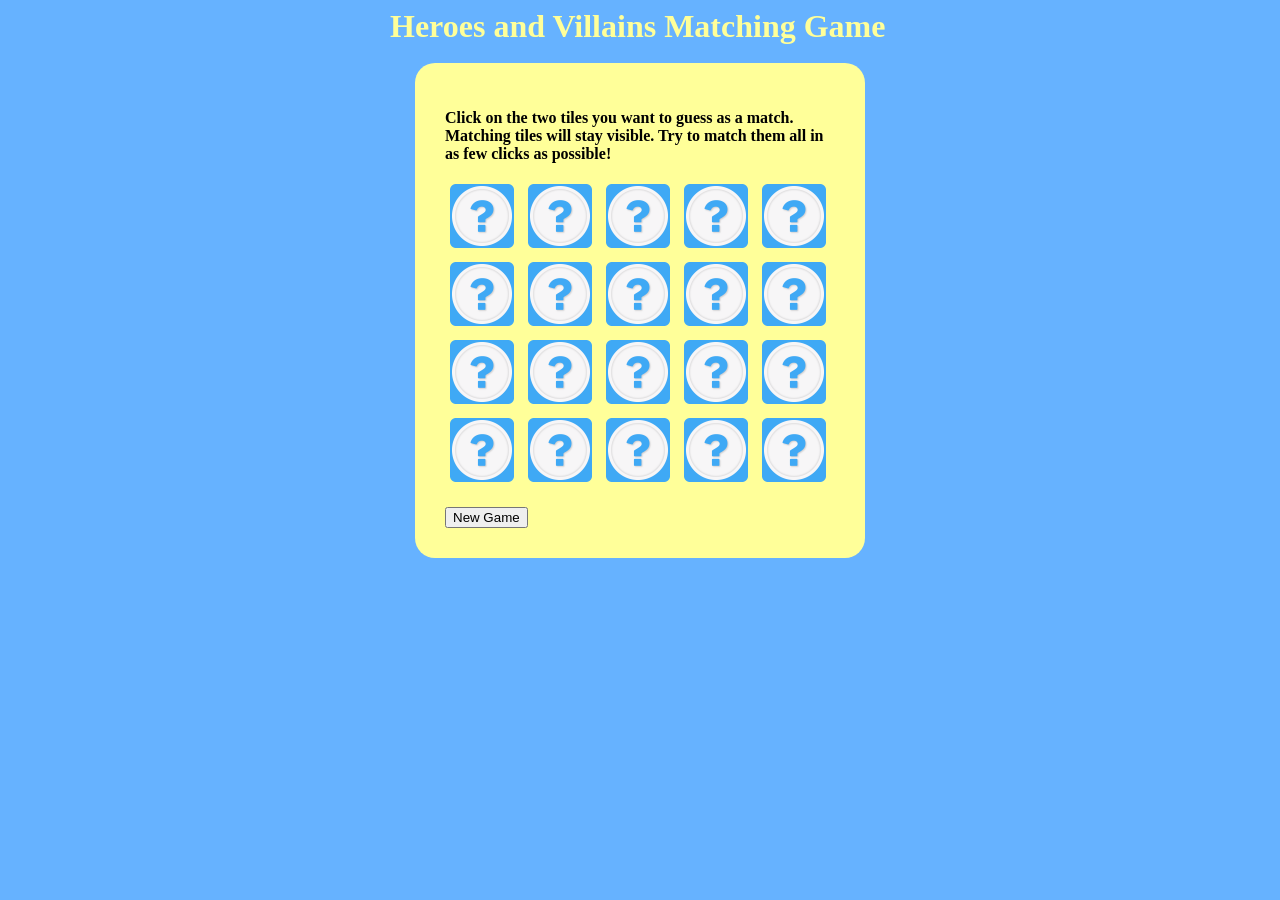
<file: index.html>
<html>
  <head>
	<link rel="stylesheet" href="css/style.css" type="text/css" media="screen">
  </head>
  <body>
  <h1 id="gametitle">Heroes and Villains Matching Game</h1>
  </br>
  <div id="board">
	<p><strong>Click on the two tiles you want to guess as a match. Matching tiles will stay visible. Try to match them all in as few clicks as possible!</strong></p>
	<div>
		<span id="1"  name=""><img src="img/questionmark.png"></span>
		<span id="2"  name=""><img src="img/questionmark.png"></span>
		<span id="3"  name=""><img src="img/questionmark.png"></span>
		<span id="4" name=""><img src="img/questionmark.png"></span>
		<span id="5" name=""><img src="img/questionmark.png"></span>
	</div>
	<div>
		<span id="6" name=""><img src="img/questionmark.png"></span>
		<span id="7" name=""><img src="img/questionmark.png"></span>
		<span id="8" name=""><img src="img/questionmark.png"></span>
		<span id="9" name=""><img src="img/questionmark.png"></span>
		<span id="10" name=""><img src="img/questionmark.png"></span>
	</div>
	<div>
		<span id="11" name=""><img src="img/questionmark.png"></span>
		<span id="12" name=""><img src="img/questionmark.png"></span>
		<span id="13" name=""><img src="img/questionmark.png"></span>
		<span id="14" name=""><img src="img/questionmark.png"></span>
		<span id="15" name=""><img src="img/questionmark.png"></span>
	</div>
	<div>
		<span id="16" name=""><img src="img/questionmark.png"></span>
		<span id="17" name=""><img src="img/questionmark.png"></span>
		<span id="18" name=""><img src="img/questionmark.png"></span>
		<span id="19" name=""><img src="img/questionmark.png"></span>
		<span id="20" name=""><img src="img/questionmark.png"></span>
	</div>
	<strong><p id="countDisplay"></p></strong>
	<button type="button" onclick="refresh()">New Game</button>
 </div>
	<script src="http://code.jquery.com/jquery-1.11.0.min.js" type="text/javascript" charset="utf-8"></script>
	<script src="js/matchingJS.js" type="text/javascript" charset="utf-8"></script>
  </body>
</html>
</file>
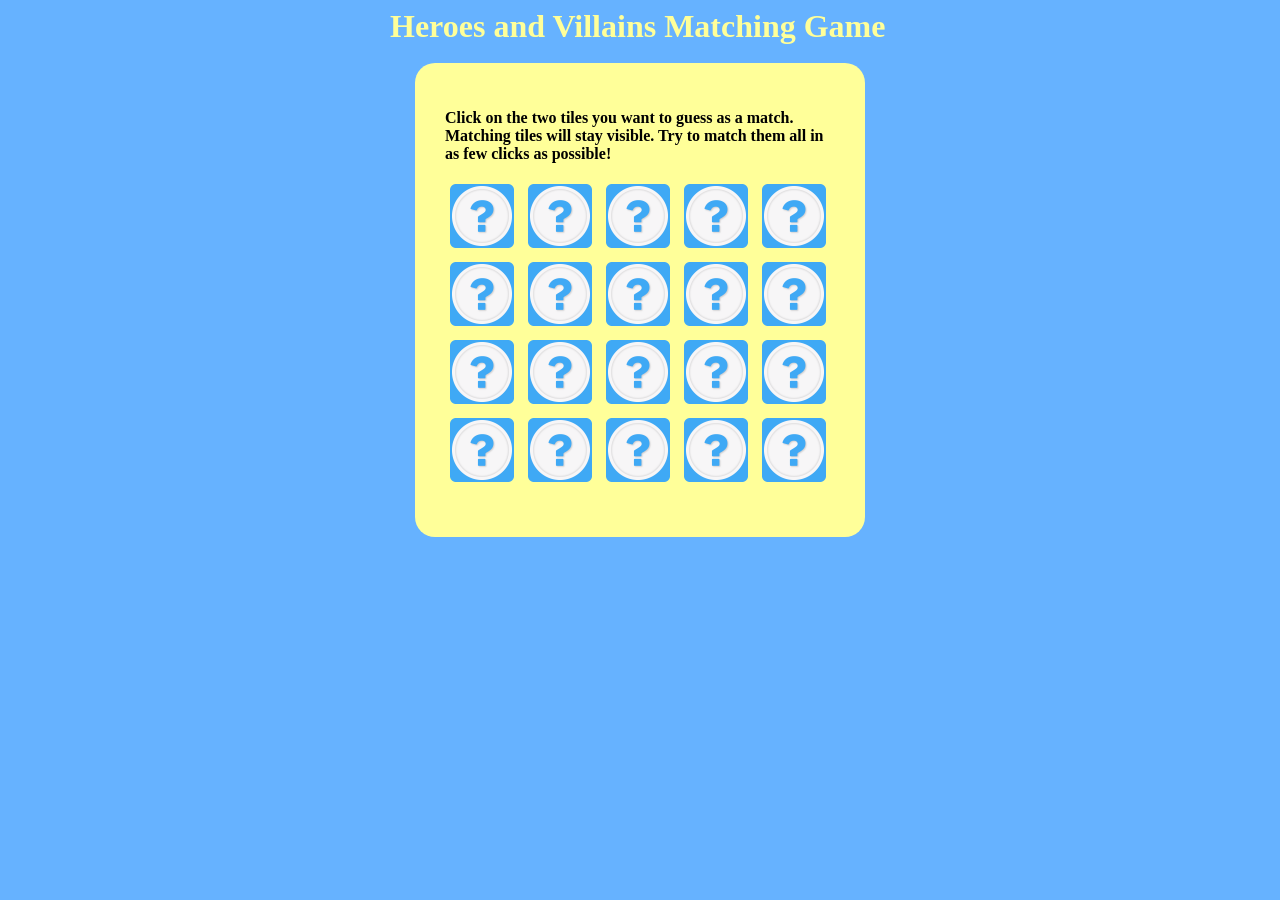
<file: matching.html>
<html>
  <head>
	<link rel="stylesheet" href="css/style.css" type="text/css" media="screen">
  </head>
  <body>
  <h1 id="gametitle">Heroes and Villains Matching Game</h1>
  </br>
  <div id="board">
	<p><strong>Click on the two tiles you want to guess as a match. Matching tiles will stay visible. Try to match them all in as few clicks as possible!</strong></p>
	<div>
		<span id="1"  name=""><img src="img/questionmark.png"></span>
		<span id="2"  name=""><img src="img/questionmark.png"></span>
		<span id="3"  name=""><img src="img/questionmark.png"></span>
		<span id="4" name=""><img src="img/questionmark.png"></span>
		<span id="5" name=""><img src="img/questionmark.png"></span>
	</div>
	<div>
		<span id="6" name=""><img src="img/questionmark.png"></span>
		<span id="7" name=""><img src="img/questionmark.png"></span>
		<span id="8" name=""><img src="img/questionmark.png"></span>
		<span id="9" name=""><img src="img/questionmark.png"></span>
		<span id="10" name=""><img src="img/questionmark.png"></span>
	</div>
	<div>
		<span id="11" name=""><img src="img/questionmark.png"></span>
		<span id="12" name=""><img src="img/questionmark.png"></span>
		<span id="13" name=""><img src="img/questionmark.png"></span>
		<span id="14" name=""><img src="img/questionmark.png"></span>
		<span id="15" name=""><img src="img/questionmark.png"></span>
	</div>
	<div>
		<span id="16" name=""><img src="img/questionmark.png"></span>
		<span id="17" name=""><img src="img/questionmark.png"></span>
		<span id="18" name=""><img src="img/questionmark.png"></span>
		<span id="19" name=""><img src="img/questionmark.png"></span>
		<span id="20" name=""><img src="img/questionmark.png"></span>
	</div>
	<strong><p id="countDisplay"></p></strong>
 </div>
	<script src="http://code.jquery.com/jquery-1.11.0.min.js" type="text/javascript" charset="utf-8"></script>
	<script src="js/matchingJS.js" type="text/javascript" charset="utf-8"></script>
  </body>
</html>
</file>
<file: css/style.css>
#board
{
	margin: auto;
	padding: 30px;
	border-width:  30px;
	border-radius : 20px;
	background: rgb(255, 255, 153);
	width: 390px;
}

#gametitle
{
	margin: auto;
	width: 500px;
	color: rgb(255, 255, 153);
}

img
{
	border-style: solid;
	border-width: 5px;
	border-color: rgb(255, 255, 153);
}

img:hover
{
	border-style: solid;
	border-width: 5px;
	border-color: red;
}

body
{
	background: rgb(102, 178, 255);
}
</file>
